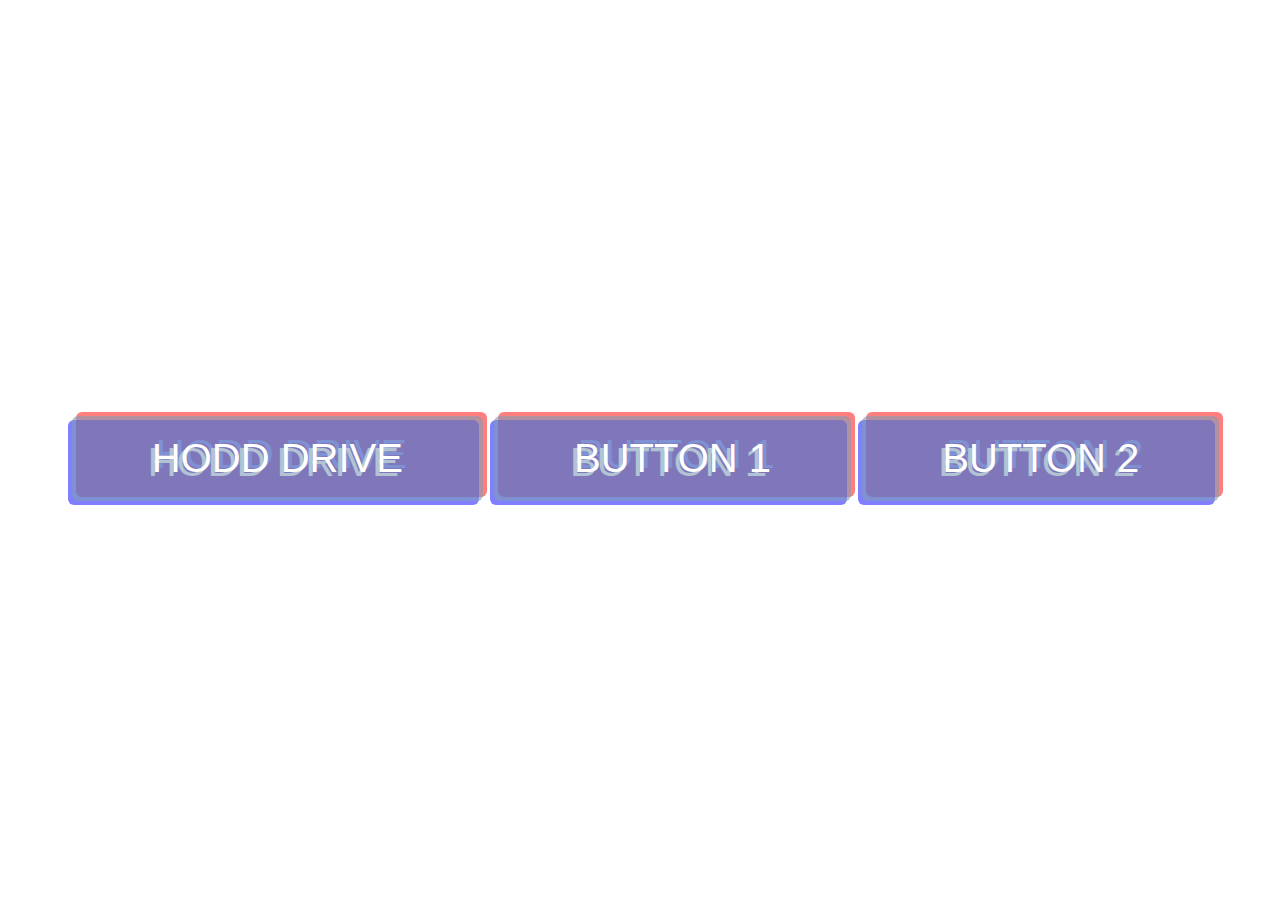
<file: index.html>
<!DOCTYPE html>
<html lang="en">
<head>
    <meta charset="UTF-8">
    <meta name="viewport" content="width=device-width, initial-scale=1.0">
    <title>HODD</title>
    <link rel="stylesheet" href="style.css">
</head>
<body>
    <a href="hodd.html"><div class="btn" data-title="HODD DRIVE">HODD DRIVE</div></a>
    <a href=""><div class="btn" data-title="BUTTON 1">BUTTON 1</div></a>
    <a href=""><div class="btn" data-title="BUTTON 2">BUTTON 2</div></a>
</body>
</html>
</file>
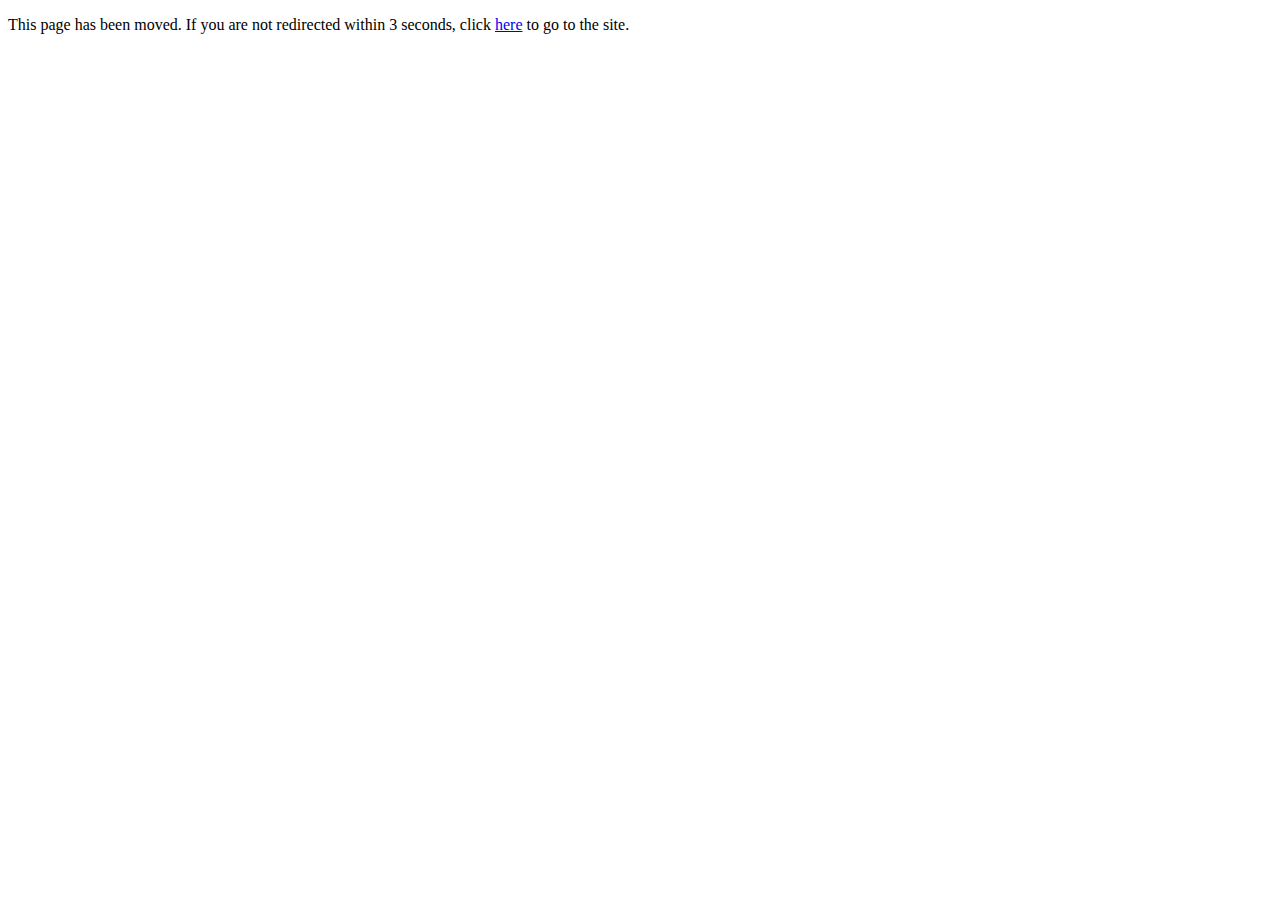
<file: hodd.html>
<!DOCTYPE html>
<html>
    <head>
        <title>Old Page</title>
     <meta charset="UTF-8" />

	<meta http-equiv="refresh" content="3; URL=https://42e9-103-241-226-140.ngrok-free.app" />
</head>
   <body>
     <p>This page has been moved. If you are not redirected within 3 seconds, click <a href="#">here</a> to go to the site.</p>
   </body>
</html>
</file>
<file: style.css>
body,
html{
  height: 100%;
  text-align: center;
  font-size: 40px;
  font-family: Ubuntu, sans-serif;
  
}
body:before,
.btn {
  display: inline-block;
  vertical-align: middle;
}
body:before {
  height: 100%;
  content: '';
}
.btn,
.btn:before,
.btn:after {
  cursor: pointer;
  padding: 0.5em 2em;
  display: inline-block;
  background-color: rgba(127, 157, 181, 0.6);
  color: #fff;
  border-radius: 6px;
  position: relative;
  -webkit-transition: all 0.5s cubic-bezier(0.5, 0, 0.5, 1);
  transition: all 0.5s cubic-bezier(0.5, 0, 0.5, 1);
  box-shadow: 0 0 0 rgba(0,0,0,0);
}

.btn:before,
.btn:after {
  position: absolute;
  content: attr(data-title);
  z-index: -1;
}

.btn:before {
  top: -0.1em;
  right: -0.1em;
  background-color: rgba(255, 0, 0, 0.5);
}

.btn:after {
  bottom: -0.1em;
  left: -0.1em;
  background-color: rgba(0, 0, 255, 0.5);
}

.btn:hover {
  background-color: rgba(127, 157, 181, 1);
  box-shadow: 0.05em 0.05em 0.1em rgba(0,0,0,0.5); 
}

.btn:hover:before {
  top: 0;
  right: 0;
}
.btn:hover:after {
  bottom: 0;
  left: 0;
}
</file>
